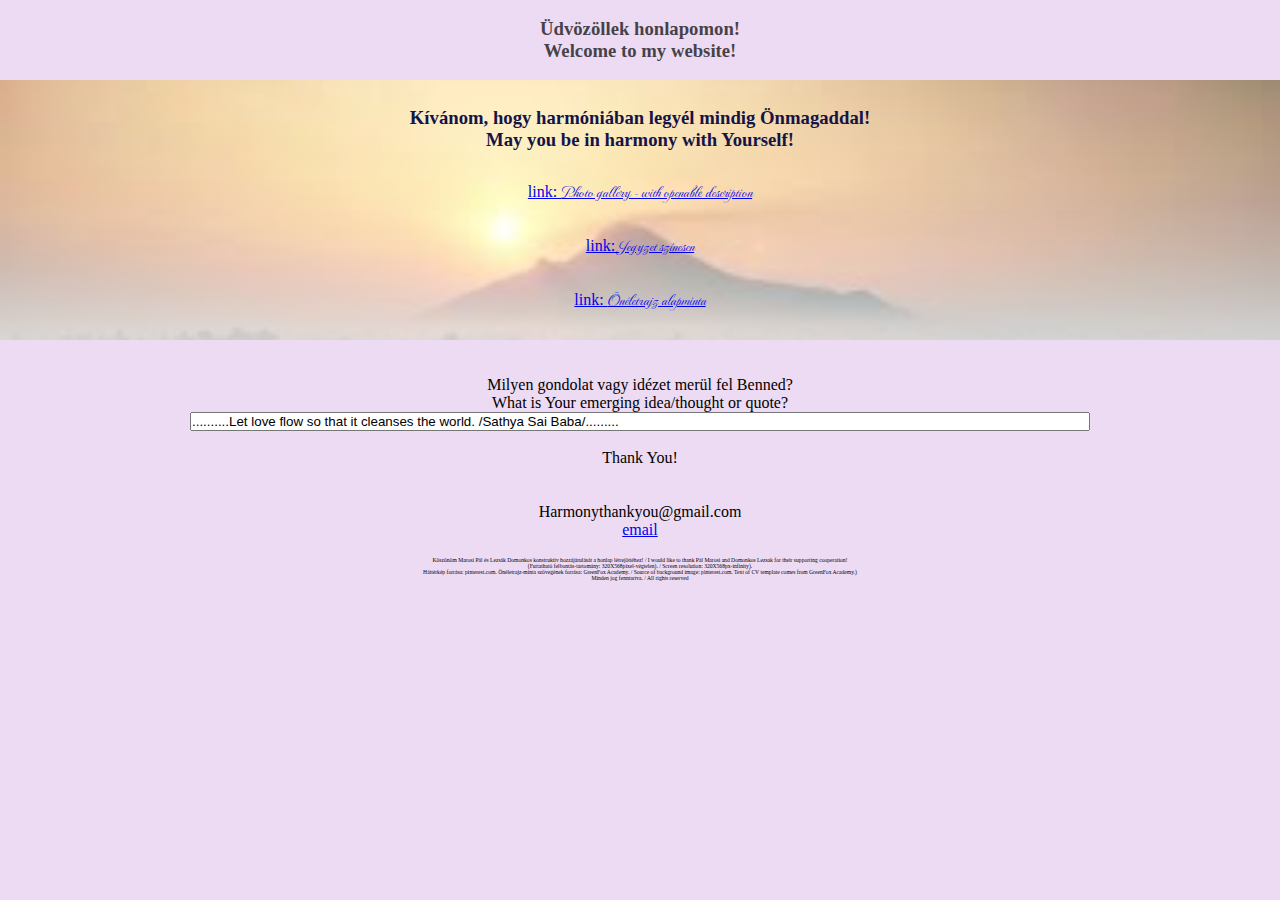
<file: index.html>
<!-- Kivenni, betenni és módosítani másik oldalt? -->
<!DOCTYPE html>
<html lang="en">
<head>
    <meta charset="UTF-8">
    <meta http-equiv="X-UA-Compatible" content="IE=edge">
    <meta name="viewport" content="width=device-width, initial-scale=1.0">
    <title>Főoldal</title>
    <link rel="preconnect" href="https://fonts.googleapis.com">
    <link rel="preconnect" href="https://fonts.gstatic.com" crossorigin>
    <link href="https://fonts.googleapis.com/css2?family=MonteCarlo&display=swap" rel="stylesheet">
    <link rel="stylesheet" href="style.css">
</head>
<body>
<main>

    <br>
    <h3 id="cim"> Üdvözöllek honlapomon! <br> Welcome to my website!</h3> <br>

    <section id="nyelv">
        <!-- ...................... Hogy legyen 2-nyelvű?................................................... -->
    </section>

    <section id="files">

        <br>
        <h3 id="May" class="kiv"> Kívánom, hogy harmóniában legyél mindig Önmagaddal! <br> May you be in harmony with Yourself! </h3> <br>

        <!-- ........................................ divbe tegyem, ha előtte karikára kell kattintani az aloldal megjelenéséhez?............ -->
        <!-- <a> Képgaléria - nyitható leírással </a> <br> -->
        <a href="/en/gallery"> <span>link: </span>  Photo gallery - with openable description</a> <br> <br>

        <a href="/hu/todos"> <span>link: </span>  Jegyzet színesen </a> <br> <br>
        <a href="/hu/cv-template"> <span>link: </span>  Önéletrajz alapminta </a> <br> <br>

        <!-- <a> Todos vividly </a> <br> -->
        <!-- <a> CV template </a> <br> <br> -->
    </section>
    <br> <br>

    <section id="interact">
        <label for=""> Milyen gondolat vagy idézet merül fel Benned? <br> What is Your emerging idea/thought or quote? </label> <br>
        <input id="inputMezo"   type="text"  maxlength="150" onkeydown="billty(event)" value="..........Let love flow so that it cleanses the world. /Sathya Sai Baba/......... ">
    </section>
    <br>

    <section id="about">
        <p id="thankyou"> Thank You! </p> <br> <br>
        <p id="email">Harmonythankyou@gmail.com</p>
        <a href="mailto:Harmonythankyou@gmail.com">email</a> <br> <br>
        <p id="right" > Köszönöm Marosi Pál és Lezsák Domonkos konstruktív hozzájárulását a honlap létrejöttéhez! / I would like to thank Pál Marosi and Domonkos Lezsak for their supporting cooperation! <br> (Futtatható felbontás-tartomány: 320X568pixel-végtelen). / Screen resolution: 320X568px-infinity). <br> 
            Háttérkép forrása: pinterest.com. Önéletrajz-minta szövegének forrása: GreenFox Academy. / Source of background image: pinterest.com. Text of CV template comes from GreenFox Academy.) <br>
            Minden jog fenntartva. / All rights reserved 
        </p>
    </section>

</main>
</body>
</html>
</file>
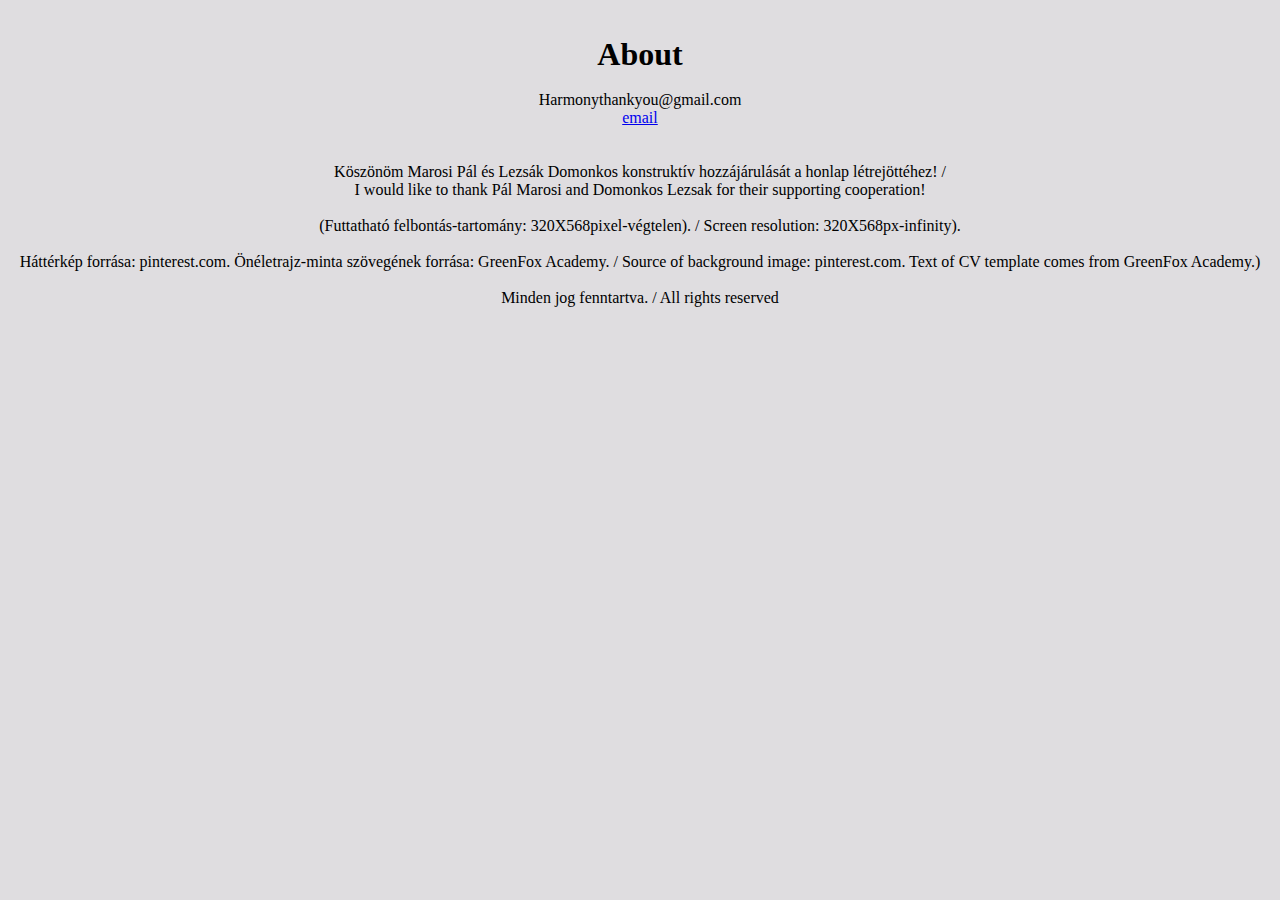
<file: hu/About/index.html>
<!-- Kivenni, betenni és módosítani másik oldalt? -->
<!DOCTYPE html>
<html lang="en">
<head>
    <meta charset="UTF-8">
    <meta http-equiv="X-UA-Compatible" content="IE=edge">
    <meta name="viewport" content="width=device-width, initial-scale=1.0">
    <title>Főoldal</title>
    <link rel="preconnect" href="https://fonts.googleapis.com">
    <link rel="preconnect" href="https://fonts.gstatic.com" crossorigin>
    <link href="https://fonts.googleapis.com/css2?family=MonteCarlo&display=swap" rel="stylesheet">
    <link rel="stylesheet" href="style.css">
</head>
<body>
<main>


    <section id="about">

        <br> <br>
        <h1>About</h1> <br>
        <p id="email">Harmonythankyou@gmail.com</p>
        <a href="mailto:Harmonythankyou@gmail.com">email</a> <br> <br> <br>

        <p id="right" > Köszönöm Marosi Pál és Lezsák Domonkos konstruktív hozzájárulását a honlap létrejöttéhez! / <br> I would like to thank Pál Marosi and Domonkos Lezsak for their supporting cooperation! <br> <br> (Futtatható felbontás-tartomány: 320X568pixel-végtelen). / Screen resolution: 320X568px-infinity). <br> <br>
            Háttérkép forrása: pinterest.com. Önéletrajz-minta szövegének forrása: GreenFox Academy. / Source of background image: pinterest.com. Text of CV template comes from GreenFox Academy.) <br> <br>
            Minden jog fenntartva. / All rights reserved 
        </p>
    </section>

</main>
</body>
</html>
</file>
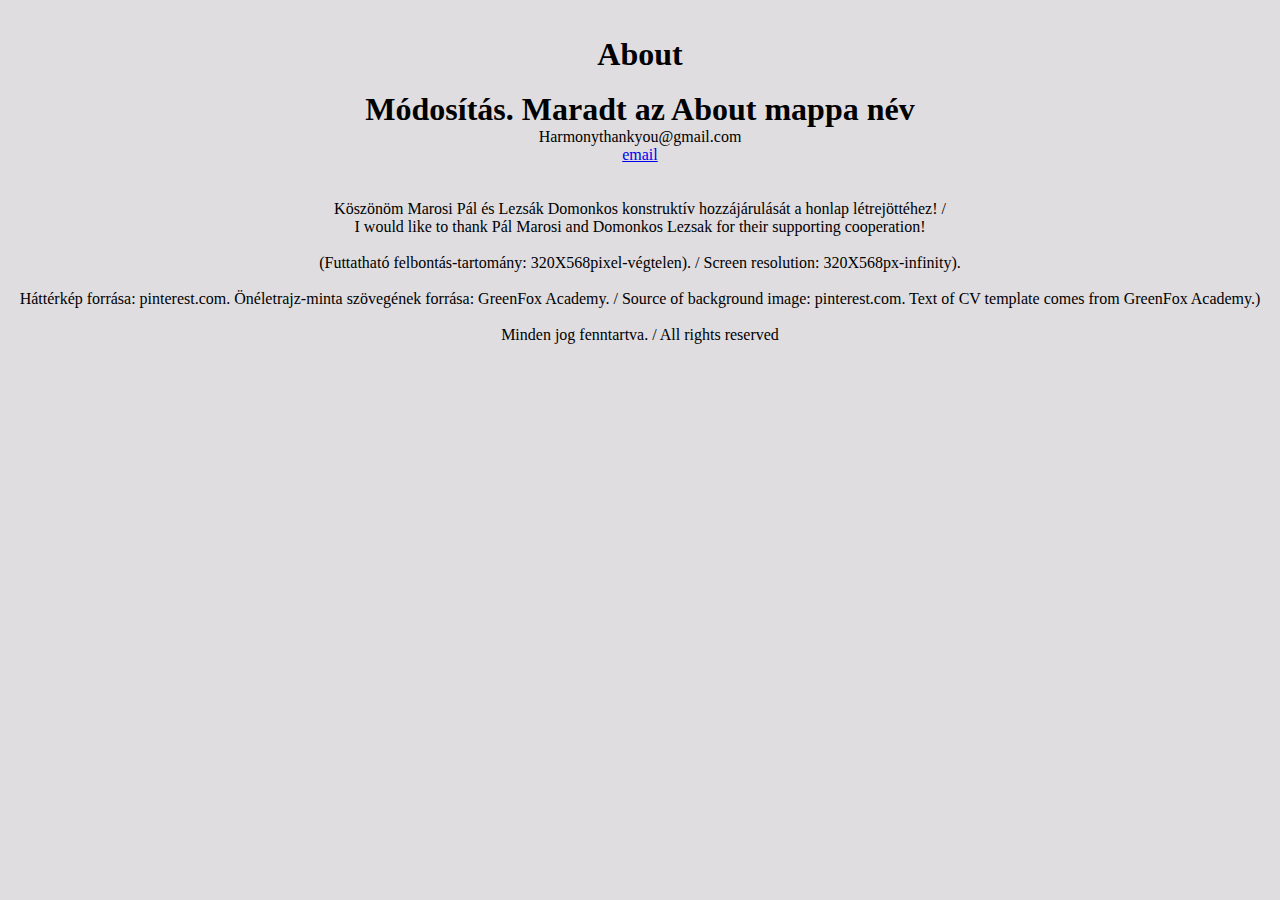
<file: hu/About/About/index.html>
<!-- Kivenni, betenni és módosítani másik oldalt? -->
<!DOCTYPE html>
<html lang="en">
<head>
    <meta charset="UTF-8">
    <meta http-equiv="X-UA-Compatible" content="IE=edge">
    <meta name="viewport" content="width=device-width, initial-scale=1.0">
    <title>Főoldal</title>
    <link rel="preconnect" href="https://fonts.googleapis.com">
    <link rel="preconnect" href="https://fonts.gstatic.com" crossorigin>
    <link href="https://fonts.googleapis.com/css2?family=MonteCarlo&display=swap" rel="stylesheet">
    <link rel="stylesheet" href="style.css">
</head>
<body>
<main>


    <section id="about">

        <br> <br>
        <h1>About</h1> <br>
        <h1>Módosítás. Maradt az About mappa név</h1>
        <p id="email">Harmonythankyou@gmail.com</p>
        <a href="mailto:Harmonythankyou@gmail.com">email</a> <br> <br> <br>

        <p id="right" > Köszönöm Marosi Pál és Lezsák Domonkos konstruktív hozzájárulását a honlap létrejöttéhez! / <br> I would like to thank Pál Marosi and Domonkos Lezsak for their supporting cooperation! <br> <br> (Futtatható felbontás-tartomány: 320X568pixel-végtelen). / Screen resolution: 320X568px-infinity). <br> <br>
            Háttérkép forrása: pinterest.com. Önéletrajz-minta szövegének forrása: GreenFox Academy. / Source of background image: pinterest.com. Text of CV template comes from GreenFox Academy.) <br> <br>
            Minden jog fenntartva. / All rights reserved 
        </p>
    </section>

</main>
</body>
</html>
</file>
<file: style.css>
* {    
    margin: 0;
    padding: 0;
}

body {
    background-color: #eddbf4;
    box-sizing: border-box;
    text-align: center;
}

#files {
    background-image: linear-gradient( 
        rgba(255, 255, 255, 0.1), 
        rgba(255, 255, 255, 0.8)), url("imageArunachala/Arunachala.jpg");
    background-repeat: no-repeat;
    background-position: center;
    background-origin: border-box;
    background-attachment: local;
    background-size: cover;

    font-family: 'MonteCarlo', cursive;
    height: 100%;
}

#cim {
    /* color: #200d33; */
    opacity: 0.7;
}

#May {
    font-family: initial;
}
    
.kiv {
    color: #141447;
    transition: color 6s;
}

.kiv:hover {
    /* color: rgb(184, 155, 184); */
    color: white;
}



#inputMezo {
    width: 70%;
}

#right {
    font-size: calc(0.35rem);
}

span {
    font-family: initial;
}
</file>
<file: hu/About/style.css>
* {    
    margin: 0;
    padding: 0;
}

body {
    background-color: #61576433;
    box-sizing: border-box;
    text-align: center;
}
</file>
<file: hu/About/About/style.css>
* {    
    margin: 0;
    padding: 0;
}

body {
    background-color: #61576433;
    box-sizing: border-box;
    text-align: center;
}
</file>
